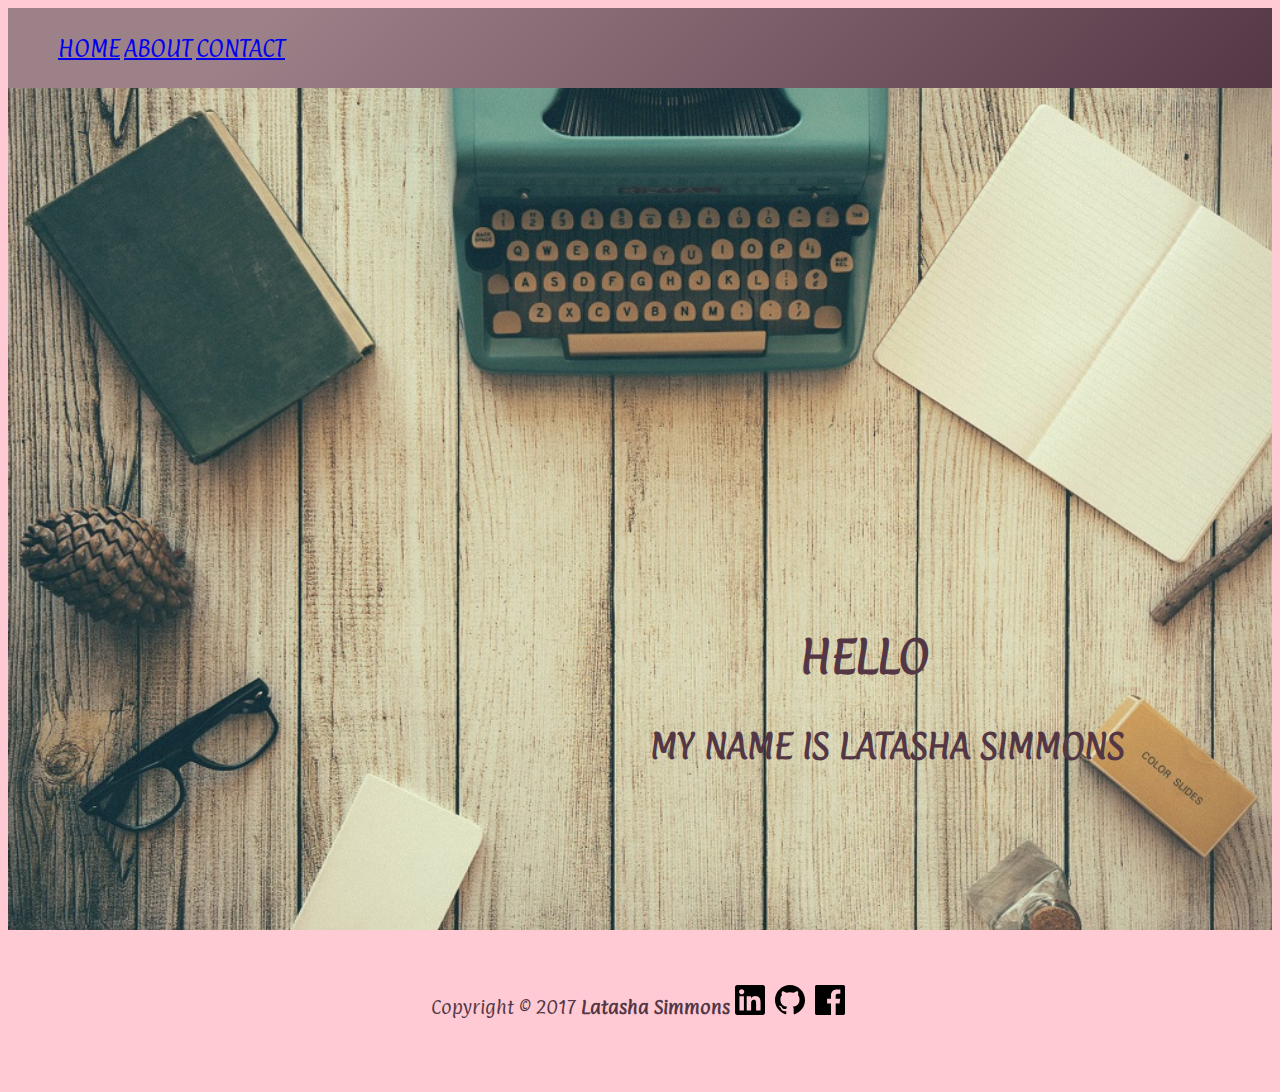
<file: index.html>
<!DOCTYPE html>
<html>
<head>
	<title>Latasha Simmons - Web Developer</title>
	<link href="https://fonts.googleapis.com/css?family=Paprika" rel="stylesheet">
	<link rel="stylesheet" type="text/css" href="../css/styles.css">
</head>
<body>
	<div>
	  <!-- Navigation -->
	  <header>
	    <nav class="navbar">
	      <ul>
	        <li><a href="index.html">HOME</a></li>
	        <li><a href="./html/about.html">About</a></li>
	        <li><a href="./html/contact.html">Contact</a></li>
	      </ul>
	    </nav>
  	</header>
  </div>
<!-- Main Container -->
	<div class="container"> 
		<img class="image" src="../images/background1.jpeg" alt="">
			<h1 class="text">Hello</h1>
			<h2 class="text2">My name is Latasha Simmons</h2>
		</div>
			<footer>
	      <p>Copyright &copy; 2017  <strong>Latasha Simmons</strong></p>
	      <a href="http://www.linkedin.com/in/latasha-simmons-73374766/"><img src="../images/linkedin.svg" alt="LinkedIn Logo" class="social-icon"></a>
	      <a href="http://github.com/lsimmons1832"><img src="../images/github.svg" alt="Github Logo" class="social-icon"></a>
	      <a href="http://facebook.com/ComingSoon"><img src="../images/facebook.svg" alt="Facebook Logo" class="social-icon"></a>
      </footer>
</body>
</html>
</file>
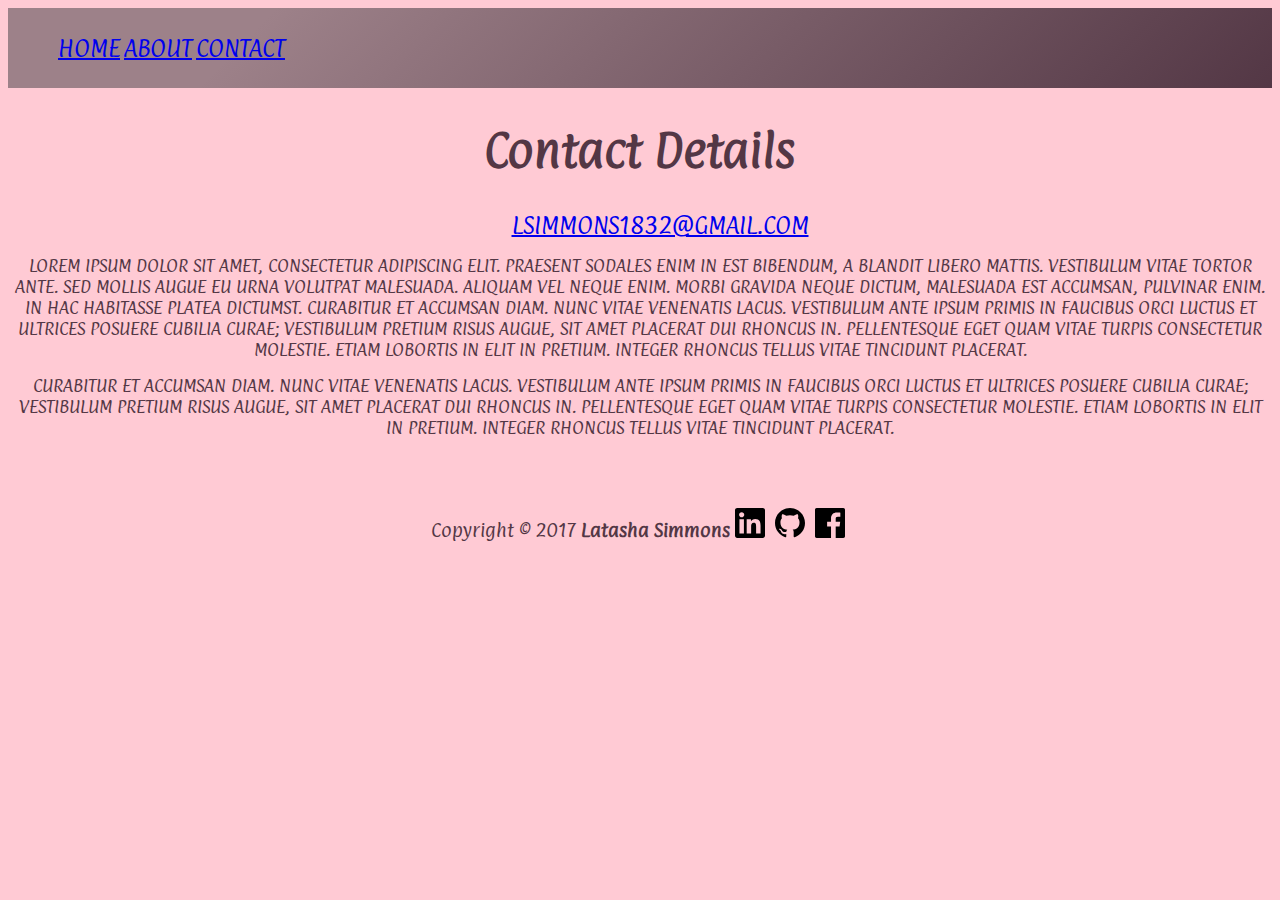
<file: html/contact.html>
<!DOCTYPE html>
<html>
<head>
	<title>Meet Latasha Simmons</title>
	<link href="https://fonts.googleapis.com/css?family=Paprika" rel="stylesheet">
	<link rel="stylesheet" type="text/css" href="../css/styles.css">
</head>
<body>
  <div>
    <!-- Navigation -->
      <header>
        <nav class="navbar">
          <ul>
            <li><a href="../index.html">HOME</a></li>
            <li><a href="about.html">About</a></li>
            <li><a href="contact.html">Contact</a></li>
          </ul>
        </nav>
      </header>
    </div>
    <div>
      <section class="contact">
        <article>
          <h2>Contact Details</h2>
          <ul class="contact-info">
            <li class="mail"><a href="mailto:lsimmons1832@gmail.com">lsimmons1832@gmail.com</a></li>
          </ul>
        </article>
      </section>
    </div>
    <div class="placeholder">
      <section>
        <article>
          <p>Lorem ipsum dolor sit amet, consectetur adipiscing elit. Praesent sodales enim in est bibendum, a blandit libero mattis. Vestibulum vitae tortor ante. Sed mollis augue eu urna volutpat malesuada. Aliquam vel neque enim. Morbi gravida neque dictum, malesuada est accumsan, pulvinar enim. In hac habitasse platea dictumst. Curabitur et accumsan diam. Nunc vitae venenatis lacus. Vestibulum ante ipsum primis in faucibus orci luctus et ultrices posuere cubilia Curae; Vestibulum pretium risus augue, sit amet placerat dui rhoncus in. Pellentesque eget quam vitae turpis consectetur molestie. Etiam lobortis in elit in pretium. Integer rhoncus tellus vitae tincidunt placerat.</p>
        </article>
      </section>
    </div>
    <div class="placeholder">
      <section>
        <article>
          <p>Curabitur et accumsan diam. Nunc vitae venenatis lacus. Vestibulum ante ipsum primis in faucibus orci luctus et ultrices posuere cubilia Curae; Vestibulum pretium risus augue, sit amet placerat dui rhoncus in. Pellentesque eget quam vitae turpis consectetur molestie. Etiam lobortis in elit in pretium. Integer rhoncus tellus vitae tincidunt placerat.</p>
        </article>
      </section>
    </div>
    <footer>
      <p>Copyright &copy; 2017  <strong>Latasha Simmons</strong></p>
      <a href="http://www.linkedin.com/in/latasha-simmons-73374766/"><img src="../images/linkedin.svg" alt="LinkedIn Logo" class="social-icon"></a>
      <a href="http://github.com/lsimmons1832"><img src="../images/github.svg" alt="Github Logo" class="social-icon"></a>
      <a href="http://facebook.com/ComingSoon"><img src="../images/facebook.svg" alt="Facebook Logo" class="social-icon"></a>
    </footer>
</body>
</html>
</file>
<file: css/styles.css>
body {
	background-color: #FFCAD4;
}

/*nav bar styling*/
.navbar {
	padding: 10px;
	background: linear-gradient(135deg, #9D8189, #9D8189 20%, #533745);
	margin: 0;
}

.navbar li{
	list-style-type: none;
	font-family: 'Paprika';
	text-transform: uppercase;
	font-size: 20px;
	text-transform: uppercase;
	display: inline;
}

/*home page styling*/
.container {
width: 100%;
}

.image {
display: flex;
width: 100%;
/*border: 3px solid #533745;*/
}

.text {
  position: absolute;
  color: #533745;
  font-size: 40px;
  font-weight: bold;
  left: 800px;
  top: 600px;
  text-align: center;
  text-transform: uppercase;
  font-family: 'Paprika';
}

.text2 {
  position: absolute;
  color: #533745;
  font-size: 30px;
  font-weight: bold;
  left: 650px;
  top: 700px;
  text-align: center;
  text-transform: uppercase;
  font-family: 'Paprika';
}

/*about page styling*/

.me {
  display: block;
  max-width: 150px;
  margin: 0 auto 30px;
  border-radius: 100%;
}

.about h2 {
	text-align: center;
	font-size: 40px;
	font-family: 'Paprika';
	color: #533745;
}

.about_text {
	font-family: 'Paprika';
	font-size: 20px;
	color: #533745;
	margin: 5px;
	padding: 3px;
}

/*footer styling*/
footer {
  /*font-size: 10px;*/
  display: flex;
  justify-content: center;
  /*text-align: center;*/
  /*clear: both;*/
  padding: 50px; 
  color: #533745;
  font-family: 'Paprika';
}

.social-icon {
  width: 30px;
  height: 30px;
  margin: 5px;
}

/*Contact page styling*/

.contact li{
	list-style-type: none;
	font-family: 'Paprika';
	text-transform: uppercase;
	font-size: 20px;
	text-align: center;
}

.contact h2 {
	text-align: center;
	font-size: 40px;
	font-family: 'Paprika';
	color: #533745;
}

.placeholder {
	font-family: 'Paprika';
	text-transform: uppercase;
	font-size: 15px;
	text-align: center;
	color: #533745;
}
</file>
